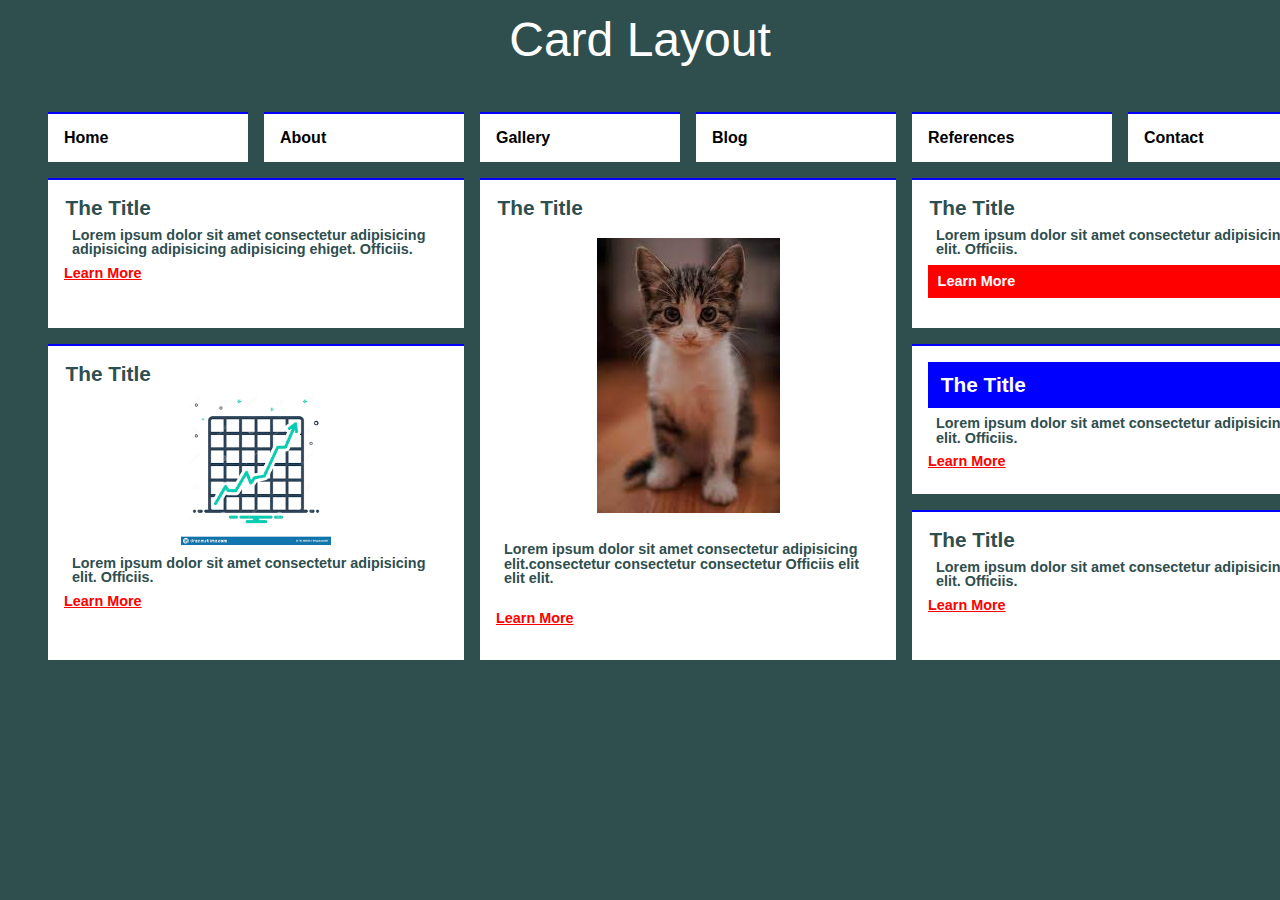
<file: block-BHaacw/index.html>
<!DOCTYPE html>
<html lang="en">
<head>
    <meta charset="UTF-8">
    <meta http-equiv="X-UA-Compatible" content="IE=edge">
    <meta name="viewport" content="width=device-width, initial-scale=1.0">
    <title>Card Layout | Assignment Level 1</title>
    <link rel="stylesheet" href="./stylesheets/style.css">
</head>
<body>
    <h1>Card Layout</h1>
    <div class="container">
        <div class="item header-1">Home</div>
        <div class="item header-2">About</div>
        <div class="item header-3">Gallery</div>
        <div class="item header-4">Blog</div>
        <div class="item header-5">References</div>
        <div class="item header-6">Contact</div>
        <div class="item sidebar-l">
            <h2>The Title</h2>
            <p>Lorem ipsum dolor sit amet consectetur adipisicing adipisicing adipisicing adipisicing ehiget. Officiis.</p>
            <a class="btn" href="#">Learn More</a>
        </div>
        <div class="item main">    
            <h3>The Title</h3>
            <div class="cat-image"><img src="./assets/download.jpg" alt=""></div>
            <p>Lorem ipsum dolor sit amet consectetur adipisicing elit.consectetur consectetur consectetur Officiis elit elit elit.</p>
            <a class="btn" href="#">Learn More</a></div>
        <div class="item sidebar-r">
            <h4>The Title</h4>
            <p>Lorem ipsum dolor sit amet consectetur adipisicing elit. Officiis.</p>
            <a class="btn btn-3" href="#">Learn More</a>
        </div>
        <div class="item sidebar-l2">
            <h5>The Title</h5>
            <div class="image-2"><img src="./assets/images.png" alt="" width="150px"></div>
            <p>Lorem ipsum dolor sit amet consectetur adipisicing elit. Officiis.</p>
            <a class="btn" href="#">Learn More</a>
        </div>
        <div class="item sidebar-r2">
            <h6>The Title</h6>
            <p>Lorem ipsum dolor sit amet consectetur adipisicing elit. Officiis.</p>
            <a class="btn" href="#">Learn More</a>
        </div>
        <div class="item sidebar-r3">
            <h2>The Title</h2>
            <p>Lorem ipsum dolor sit amet consectetur adipisicing elit. Officiis.</p>
            <a class="btn" href="#">Learn More</a>
        </div>
    </div>
</body>
</html>
</file>
<file: block-BHaacw/stylesheets/style.css>
/* http://meyerweb.com/eric/tools/css/reset/ 
   v2.0 | 20110126
   License: none (public domain)
*/
html, body, div, span, applet, object, iframe,
h1, h2, h3, h4, h5, h6, p, blockquote, pre,
a, abbr, acronym, address, big, cite, code,
del, dfn, em, img, ins, kbd, q, s, samp,
small, strike, strong, sub, sup, tt, var,
b, u, i, center,
dl, dt, dd, ol, ul, li,
fieldset, form, label, legend,
table, caption, tbody, tfoot, thead, tr, th, td,
article, aside, canvas, details, embed,
figure, figcaption, footer, header, hgroup,
menu, nav, output, ruby, section, summary,
time, mark, audio, video {
  margin: 0;
  padding: 0;
  border: 0;
  font-size: 100%;
  font: inherit;
  vertical-align: baseline;
}

/* HTML5 display-role reset for older browsers */
article, aside, details, figcaption, figure,
footer, header, hgroup, menu, nav, section {
  display: block;
}

body {
  line-height: 1;
}

ol, ul {
  list-style: none;
}

blockquote, q {
  quotes: none;
}

blockquote:before, blockquote:after,
q:before, q:after {
  content: '';
  content: none;
}

table {
  border-collapse: collapse;
  border-spacing: 0;
}

*, *::before, *::after {
  -webkit-box-sizing: border-box;
          box-sizing: border-box;
}

html {
  font-size: 16px;
}

h1 {
  padding: 1rem;
  font-size: 3rem;
  text-align: center;
  color: white;
}

h1 {
  padding: 1rem;
  font-size: 3rem;
  text-align: center;
  color: white;
}

h2, h3, h4, h5, h6 {
  padding: 0.1rem;
  font-size: 1.3rem;
  color: darkslategray;
}

h6 {
  background-color: blue;
  color: white;
  padding: 0.8rem;
}

p {
  padding: 0.5rem;
  font-size: 0.9rem;
  color: darkslategray;
}

.btn {
  font-size: 0.9rem;
  color: red;
}

.btn-3 {
  background-color: red;
  padding: 0.6rem;
  color: white;
  text-decoration: none;
  display: block;
}

body {
  font-family: "Open-Sans", sans-serif;
  background-color: darkslategray;
}

.header {
  color: blue;
}

.cat-image {
  margin: 0 auto;
}

.image-2 {
  text-align: center;
}

.width-100 {
  width: 100%;
}

.container {
  display: -ms-grid;
  display: grid;
  padding: 2rem 3rem;
  -ms-grid-columns: 200px 200px 200px 200px 200px 200px;
      grid-template-columns: 200px 200px 200px 200px 200px 200px;
  -ms-grid-rows: 50px 150px 150px 150px;
      grid-template-rows: 50px 150px 150px 150px;
      grid-template-areas: "header-1 header-2 header-3 header-4 header-5 header-6"  "sidebar-l . main . sidebar-r ."  "sidebar-l2 . . . sidebar-r2 ."  ". . . . sidebar-r3 .";
  gap: 1rem;
}

.header-1 {
  -ms-grid-row: 1;
  -ms-grid-column: 1;
  grid-area: header-1;
  grid-column: span 1;
  grid-row: span 1;
}

.sidebar-l {
  -ms-grid-row: 2;
  -ms-grid-column: 1;
  grid-area: sidebar-l;
  grid-column: span 2;
  grid-row: span 1;
}

.main {
  -ms-grid-row: 2;
  -ms-grid-column: 3;
  grid-area: main;
  grid-column: span 2;
  grid-row: span 3;
  display: -ms-grid;
  display: grid;
}

.sidebar-r {
  -ms-grid-row: 2;
  -ms-grid-column: 5;
  grid-area: sidebar-r;
  grid-row: span 1;
  grid-column: span 2;
}

.sidebar-l2 {
  -ms-grid-row: 3;
  -ms-grid-column: 1;
  grid-area: sidebar-l2;
  grid-column: span 2;
  grid-row: span 2;
}

.sidebar-r2 {
  -ms-grid-row: 3;
  -ms-grid-column: 5;
  grid-area: sidebar-r2;
  grid-column: span 2;
  grid-row: span 1;
}

.sidebar-r3 {
  -ms-grid-row: 4;
  -ms-grid-column: 5;
  grid-area: sidebar-r3;
  grid-column: span 2;
  grid-row: span 1;
}

.item {
  padding: 1rem;
  background-color: white;
  border-top: 2px solid blue;
  font-weight: 700;
  font-size: 1rem;
}
/*# sourceMappingURL=style.css.map */
</file>
